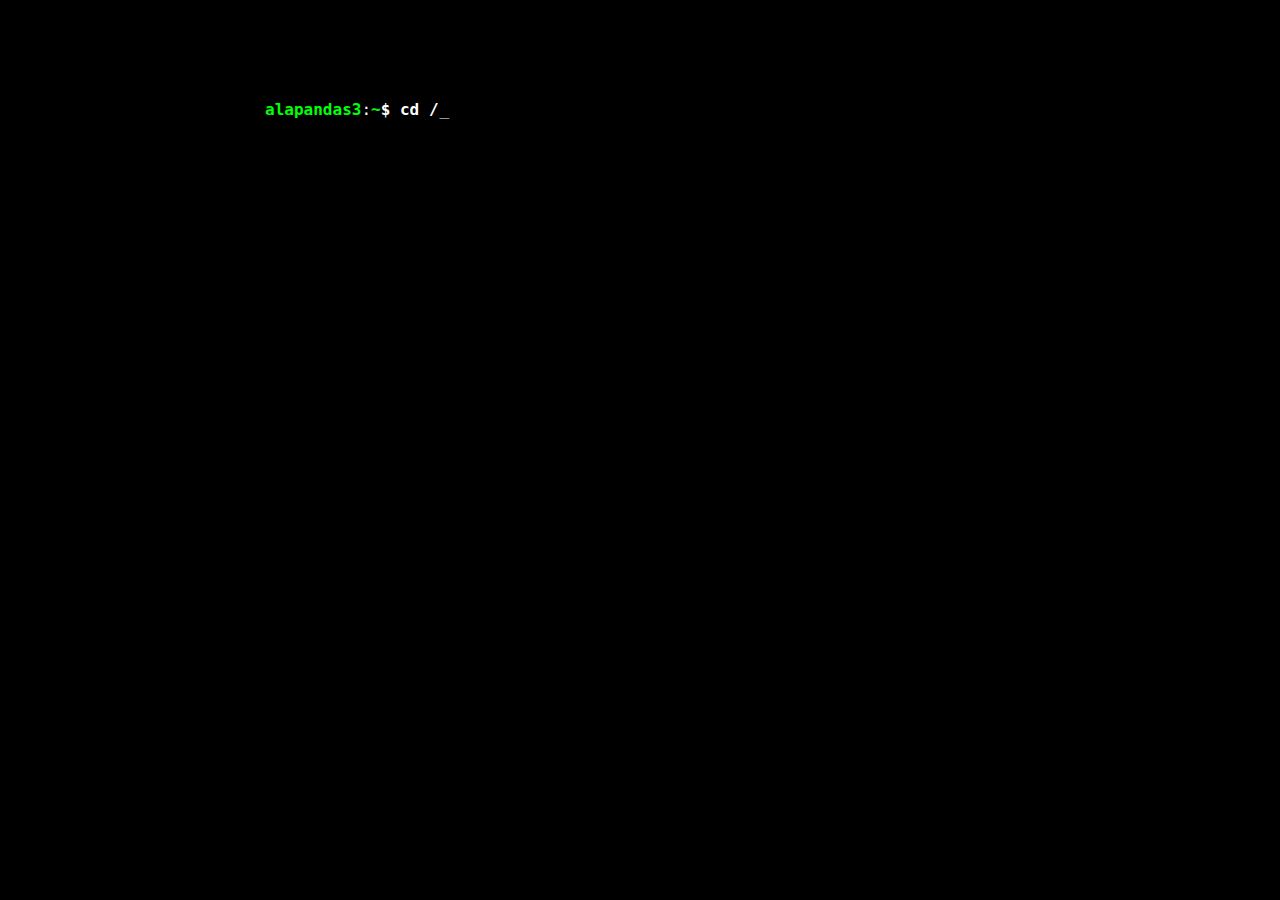
<file: index.html>
<!DOCTYPE html>
<html lang="en">

<head>
     <meta charset="UTF-8">
     <meta http-equiv="X-UA-Compatible" content="IE=edge">
     <meta name="viewport" content="width=device-width, initial-scale=1.0">

     <!-- Title -->
     <title>BitBite</title>
	<script src="./core.js"></script>
	<link rel="icon" href="bit.svg" />

     <!-- Fonts -->
     <link rel="preconnect" href="https://fonts.googleapis.com">
     <link rel="preconnect" href="https://fonts.gstatic.com" crossorigin>
     <link href="https://fonts.googleapis.com/css2?family=Caveat:wght@700&display=swap" rel="stylesheet">
     <link rel="preconnect" href="https://fonts.googleapis.com">
     <link rel="preconnect" href="https://fonts.gstatic.com" crossorigin>
     <link href="https://fonts.googleapis.com/css2?family=Maven+Pro&display=swap" rel="stylesheet">
     <link rel="preconnect" href="https://fonts.googleapis.com">
     <link rel="preconnect" href="https://fonts.gstatic.com" crossorigin>
     <link href="https://fonts.googleapis.com/css2?family=Source+Sans+Pro&display=swap" rel="stylesheet">
     <link rel="preconnect" href="https://fonts.googleapis.com">
     <link rel="preconnect" href="https://fonts.gstatic.com" crossorigin>
     <link href="https://fonts.googleapis.com/css2?family=Audiowide&display=swap" rel="stylesheet">
     <link rel="preload" href="moon.jpg" >
     
     <!-- Linking CSS -->
     <!-- <link rel="stylesheet" href="style.css"> -->
</head>

<body >
     <!-- <div class="navbar">
               <li class="home"><a  href="index.html">Home</a></li>
               <li><a  href="resume.html">Resume</a></li>
               <li><a  href="contact.html">Contact</a></li>
     </div> -->
     <div id="console">
          <span id="a"><b><a href="mailto:alapandas333@gmail.com" class="__cf_email__" data-cfemail="c0a1b5b2af80a1b5b2af">alapandas3</a></b></span
          ><span>:</span><span id="c"><b>~</b></span
          ><span><b>$</b></span> <span><b>cd /about/</b></span>

          <br />

          <span id="a"><b><a href="mailto:alapandas333@gmail.com" class="__cf_email__" data-cfemail="9effebecf1deffebecf1">alapandas3</a></b></span
          ><span>:</span><span id="c"><b>~/about</b></span
          ><span><b>$</b></span> <span><b>cat bitbite.txt</b></span>

          <br />
          <br />

          BitBite:

          <br />
          <br />

          I'm a programmer that enjoys learning and creating. I have worked on many projects:
          <br />
          <br />

          <a href="https://github.com/AlapanDas/Face-Mask-Detection-Model">&gt; <b>Face Mask Detection Model</b></a
          >, A optimised python script to detect whether the person is wearing a mask or not

          <br />
          <br />

          <a href="https://github.com/AlapanDas/WeatherApp">&gt; <b>Weather App</b></a
          >, A windows native weather application.

          <br />
          <br />
          
          <a href="https://solution-challenge-39387.web.app/">&gt; <b>Code Library</b></a>, An open source website for coding and development resources.

          <br />
          <br />

     <a href="https://github.com/AlapanDas/Movie-Ticket-Booking-System">&gt; <b>Movie Ticket Booking System</b></a
          >, A python full stack project with MySQL at the back for Movie Ticket Booking.

          <br />
          <br />
          You can find me on:

          <br />
          <br />

          <a href="https://github.com/AlapanDas">&gt; <b>GitHub</b></a>

          <br />
          <br />

          <a rel="me" href="https://www.linkedin.com/in/alapan-das-0171131b3/">&gt; <b>LinkedIn</b></a>

          <br />
          <br />

          <a href="https://twitter.com/AlapanDas4">&gt; <b>Twitter</b></a>

          <br />
          <br />
          <br />

          For any professional inquiries, please <a href="mailto:alapandas333@gmail.com">Email me</a>
          <br>
          Here is my <a href="resume.html">Resume</a>
           
          <br />
     </div>
     <!-- <style class="bg">  
          body  
          {  
          background-image:url("moon.jpg");  
          }  
          </style> -->
     <!-- <center>
          <br>
          <br>
          <name class="name">Alapan Das</name>
     </center> -->

     <!-- <img class=dp src="image.jpg" alt=""> -->

     <!-- INTRO -->
     <!-- <p class="Intro">Hey, This is Alapan Das, Junior developer. I am currently a sophomore in <a class="gcect"
               href="https://gcect.ac.in/">GCECT</a>. <br>I love working on Machine Learning Projects, Android
          Development and Open-Source Projects. <br> I am currently working on Image Processing and Deep Learning,
          Google Summer of Code 2023 Events <br> I am currently learning Deep Learning, Rest2API Projects, Node js,
          Javascript, MongoDB
     </p> -->

     <!-- EDUCATION  -->
     <!-- <h1 class="Education">Education:</h1>
     <div class="edu">
          <ol class="schools">

               <li>Government College of Engineering and Ceramic Technology, Kolkata
                    <ol class="college">
                         Bachelor of Technology -Computer Science and Engineering [2021-2025]
                    </ol>
                    <ol class="college">
                         GPA- 9.64
                    </ol>
                    <ol class="college">
                         Courses- : Operating Systems, Data Structures, Analysis Of Algorithms, Artificial Intelligence,
                         Machine Learning, Computer Networks, DBMS
                    </ol>
               </li>

               <li>Delhi Public School, Kolkata
                    <ol class="hschool">
                         Computer Science [2019-2021]
                    </ol>
                    <ol class="hschool">
                         Percentage- 90%
                    </ol>
                    <ol class="hschool">
                         Subjects- English, Physics, Chemistry, Mathematics, Computer Science
                    </ol>
               </li>

               <li>M.P. Birla Foundation H.S. School, Kolkata
                    <ol class="mschool">
                         Elementary Science [2009-2019]
                    </ol>
                    <ol class="mschool">
                         Percentage- 94%
                    </ol>
                    <ol class="mschool">
                         Subjects- English, Physics, Chemistry, Mathematics, Computer Science, Hindi, History, Geography, Biologykt
                    </ol>
               </li>
          </ol>
     </div> -->

     <!-- EXPERIENCE -->
     <!-- <h1 class="Experience">Experience:</h1>
     <div class="exp" >
          <ol class="exps">
               <li>Hacktober Fest 2022
                    <ol class="exp1">
                         Open-Source Contribution
                    </ol>
               </li>
               <li>Google Developer Student Club - Aug 22' to July 23'
                    <ol class="exp2">
                         Position- Campus Lead, Mentored and Taught more than 300 students on Google Technologies via Bootcamp, Speaker sessions and Hackathons.
                    </ol>
               </li>
               <li>Girlscript Summer of Code 2022
                    <ol class="exp2">
                         Open-Source Contribution
                    </ol>
               </li>
               <li>MultiProcessing Muggles
                    <ol class="exp2">
                         Android Development- <a href="https://play.google.com/store/apps/details?id=dasgupta.multiprocessingmuggles.sunami.kilogramstopounds">Pound Conversion App</a>
                    </ol>
               </li>
          </ol>
     </div> -->

     <!-- SKILLS -->
     <!-- <h1 class="skills">Skills: </h1>
          <ol class="skills_list">
                    <li>Language: Python, MATLAB, C++, JavaScript, SQL, JAVA</li><br>
                    <li>Frameworks: Scikit, TensorFlow, Keras, Django, NodeJS</li><br>
                    <li>Tools: API, Premiere Pro, Photoshop, Adobe Audition, PixInsight, Siril, GIMP, Stellarium, GIT, MySQL, SQLite</li><br>
                    <li>Platforms: Linux, Google Cloud, Web, Windows</li><br>
                    <li>Soft Skills: Leadership, Event Management, Content Writing, Public Speaking, Collaborative Workflow</li><br>
          </ol>
 -->
</body>
</html>
<style>
	body {
		background-color: #000;
	}
	#console {
		font-family: SF Mono, monospace;
		color: #fff;
		width: 750px;
		margin-left: auto;
		margin-right: auto;
		margin-top: 100px;
		font-size: 16px;
	}
     .navbar {
     overflow: hidden;
     position: fixed;
     /* Set the navbar to fixed position */
     top: 0;
     /* Position the navbar at the top of the page */
     width: 99%;
     /* Full width */
     text-align: right;
     /* background-color: #416672b6; */
     font-weight: 600;
     }
	a {
		color: #00ff08;
		text-decoration:none;
	}
	#a {
		color: #fffb00;
	}
	#c {
		color: #00ff08;
	}
	#b {
		color: #fffb00;
	}
</style>
<script>
	var text = document.getElementById('console');

	var textToType = text.innerHTML.split('Auro:')[0];
	var textToPut = text.innerHTML.split('Auro:')[1];

	var typewriter = new Typewriter(text, {
		loop: false,
		delay: 10,
		autoStart: true,
		cursor: '_',
	});

	typewriter.typeString(textToType).pauseFor(100).pasteString(textToPut).start();
</script>
</file>
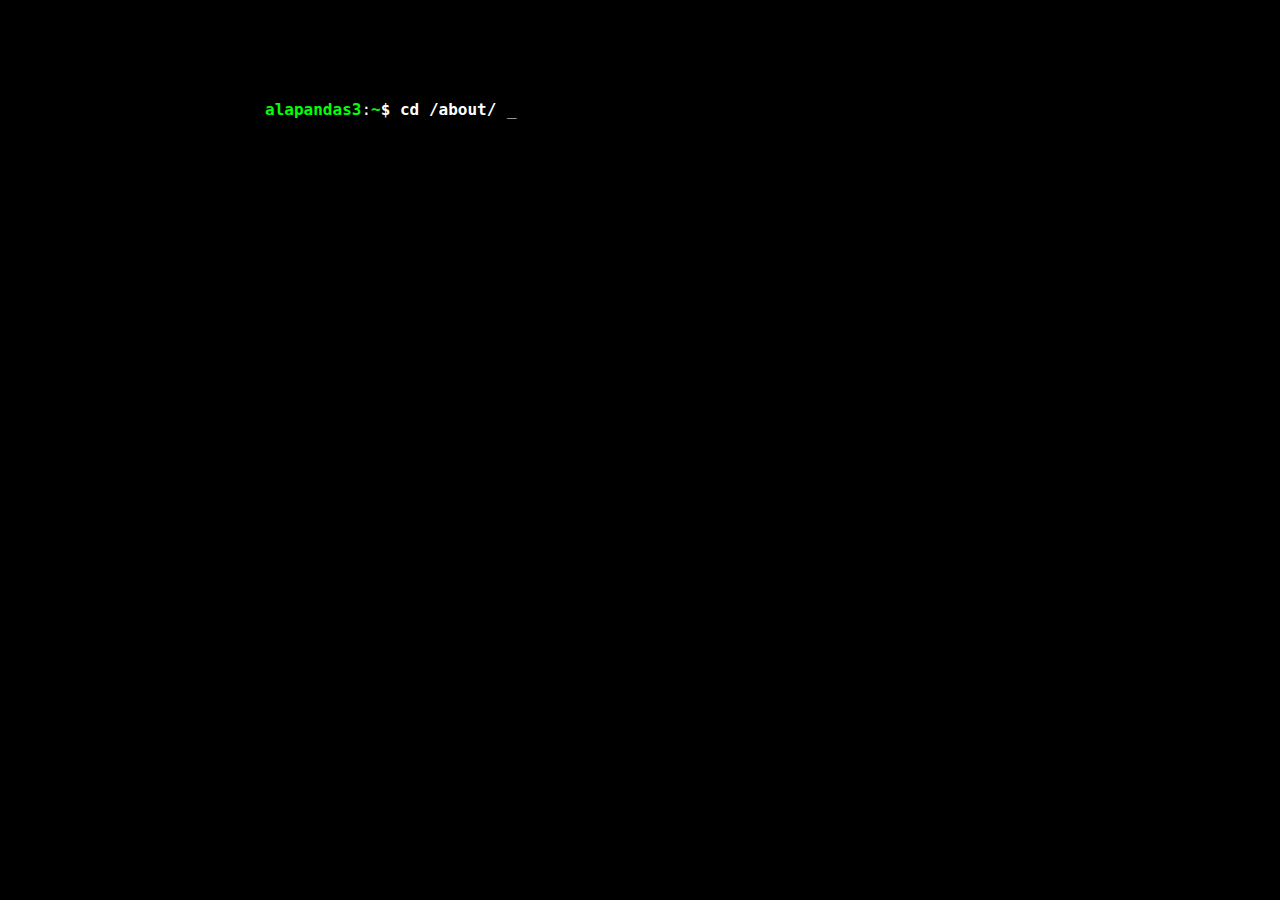
<file: BitBite.html>
<!DOCTYPE html>
<html>
	<head>
		<title>Alapan Das</title>
		<script src="./core.js"></script>
		<link rel="icon" href="bit.svg" />
	</head>
	<body>
		<div id="console">
			<span id="a"><b><a href="mailto:alapandas333@gmail.com" class="__cf_email__" data-cfemail="c0a1b5b2af80a1b5b2af">alapandas3</a></b></span
			><span>:</span><span id="c"><b>~</b></span
			><span><b>$</b></span> <span><b>cd /about/</b></span>

			<br />

			<span id="a"><b><a href="mailto:alapandas333@gmail.com" class="__cf_email__" data-cfemail="9effebecf1deffebecf1">alapandas3</a></b></span
			><span>:</span><span id="c"><b>~/about</b></span
			><span><b>$</b></span> <span><b>cat bitbite.txt</b></span>

			<br />
			<br />

			About:

			<br />
			<br />

			I'm a programmer that enjoys learning and creating. I have worked on many projects:
			<br />
			<br />

			<a href="https://github.com/AlapanDas/Face-Mask-Detection-Model">&gt; <b>Face Mask Detection Model</b></a
			>, A optimised python script to detect whether the person is wearing a mask or not

			<br />
			<br />

			<a href="https://github.com/AlapanDas/WeatherApp">&gt; <b>Weather App</b></a
			>, A windows native weather application.

			<br />
			<br />
			
			<a href="https://solution-challenge-39387.web.app/">&gt; <b>Code Library</b></a>, An open source website for coding and development resources.

			<br />
			<br />

		<a href="https://github.com/AlapanDas/Movie-Ticket-Booking-System">&gt; <b>Movie Ticket Booking System</b></a
			>, A python full stack project with MySQL at the back for Movie Ticket Booking.
	
			<br />
			<br />
			You can find me on:

			<br />
			<br />

			<a href="https://github.com/AlapanDas">&gt; <b>GitHub</b></a>

			<br />
			<br />

			<a rel="me" href="https://www.linkedin.com/in/alapan-das-0171131b3/">&gt; <b>LinkedIn</b></a>

			<br />
			<br />

			<a href="https://twitter.com/AlapanDas4">&gt; <b>Twitter</b></a>

			<br />
			<br />
			<br />

			For any professional inquiries, please <a href="mailto:alapandas333@gmail.com">Email me</a>

			<br />
		</div>
</body>
</html>
<style>
	body {
		background-color: #000;
	}
	#console {
		font-family: SF Mono, monospace;
		color: #fff;
		width: 750px;
		margin-left: auto;
		margin-right: auto;
		margin-top: 100px;
		font-size: 16px;
	}
	a {
		color: #00ff08;
		text-decoration:none;
	}
	#a {
		color: #fffb00;
	}
	#c {
		color: #00ff08;
	}
	#b {
		color: #fffb00;
	}
</style>
<script>
	var text = document.getElementById('console');

	var textToType = text.innerHTML.split('Auro:')[0];
	var textToPut = text.innerHTML.split('Auro:')[1];

	var typewriter = new Typewriter(text, {
		loop: false,
		delay: 10,
		autoStart: true,
		cursor: '_',
	});

	typewriter.typeString(textToType).pauseFor(100).pasteString(textToPut).start();
</script>
</file>
<file: style.css>
body {
     color: rgb(0, 0, 0);
     background: 'moon.jpg';
     background-size: cover;
     background-blend-mode: screen;
}
.navbar {
     overflow: hidden;
     position: fixed;
     /* Set the navbar to fixed position */
     top: 0;
     /* Position the navbar at the top of the page */
     width: 99%;
     color: yellow;
     /* Full width */
     text-align: right;
     /* background-color: #416672b6; */
     font-weight: 600;
}
a.home
{
     color: #f8fdff;
}
name {
     color: rgb(102, 67, 58);
     align-items: center;
     text-align: center;
     font-family: 'Audiowide', cursive;
     font-size: 130px;
     background: linear-gradient(to right, #320e08,
               #492824, #4f6678, #2d4750);
     -webkit-text-fill-color: transparent;
     -webkit-background-clip: text;
}

name:hover {
     color: rgb(42, 48, 49);
}

p.Intro {
     font-family: 'Maven Pro', sans-serif;
     text-align: center;
     color: rgb(42, 48, 49);
     font-size: 21px;
     font-weight: 900;
}

h1.Education {
     color: #000001;
     font-size: 45px;
}

.edu {
     font-weight: 700;
     font: 700;
     width: 100%;
     text-align: left;
     background-color: #25303872;
     font-family: 'Maven Pro', sans-serif;
}

ol.exps {
     color: #627e94;
     font-weight: 00;
}

.exp {
     font-weight: 700;
     font: 700;
     width: 100%;
     text-align: left;
     background-color: #25303867;
     font-family: 'Maven Pro', sans-serif;
}

ol.schools{
     font-size: 18px;
}
ol.college {
     font-weight: 300;
     font-style: italic;
     color: black;
     font-family: 'Kavoon', cursive;
}

ol.hschool {
     font-weight: 300;
     font-style: italic;
     color: black;
     font-family: 'Kavoon', cursive;
}

ol.mschool {
     font-weight: 200;
     font-style: italic;
     color: black;
     font-family: 'Kavoon', cursive;
}

h1.Experience {
     color: #000000;
}
ol.exps{
     font-size: 17px;
}

ol.exp1 {
     font-style: italic;
     color: #507d8d;
}

ol.exp2 {
     font-style: italic;
     color: #578999;
}

a {
     color: black;
     font-size: 20px;
     text-decoration: none;
}

a.gcect {
     color: rgb(42, 48, 49);
}

a:hover {
     color: #2d4750;
     text-decoration: none;
}

div.skills{
     color: #000000;     
}
ol.skills_list{
     font-style: italic;
     font-weight: 600;
     font-size: 17px;
     color: #507d8d;
     background: #25303867;
}
div.socials {
     font-family: 'Maven Pro', cursive;
     /* text-align: center; */
     color:#492824;
     font-size: 20px;
     font-weight: 700;
}

a.social_buttons{
     color: #416672;
}

img.dp {
     width: 250px;
     height: 260px;
     padding: auto;
     float: right;
     top: 0;
     border-radius: 50%;
}

ul.links>li {
     display: inline-block;
     align-items: baseline;
     font-size: 20px;
}

@font-face {
     font-family: 'lobsterregular';
     src: url('lobster-regular-webfont.woff2') format('woff2'),
          url('lobster-regular-webfont.woff') format('woff');
     font-weight: normal;
     font-style: normal;

}
</file>
